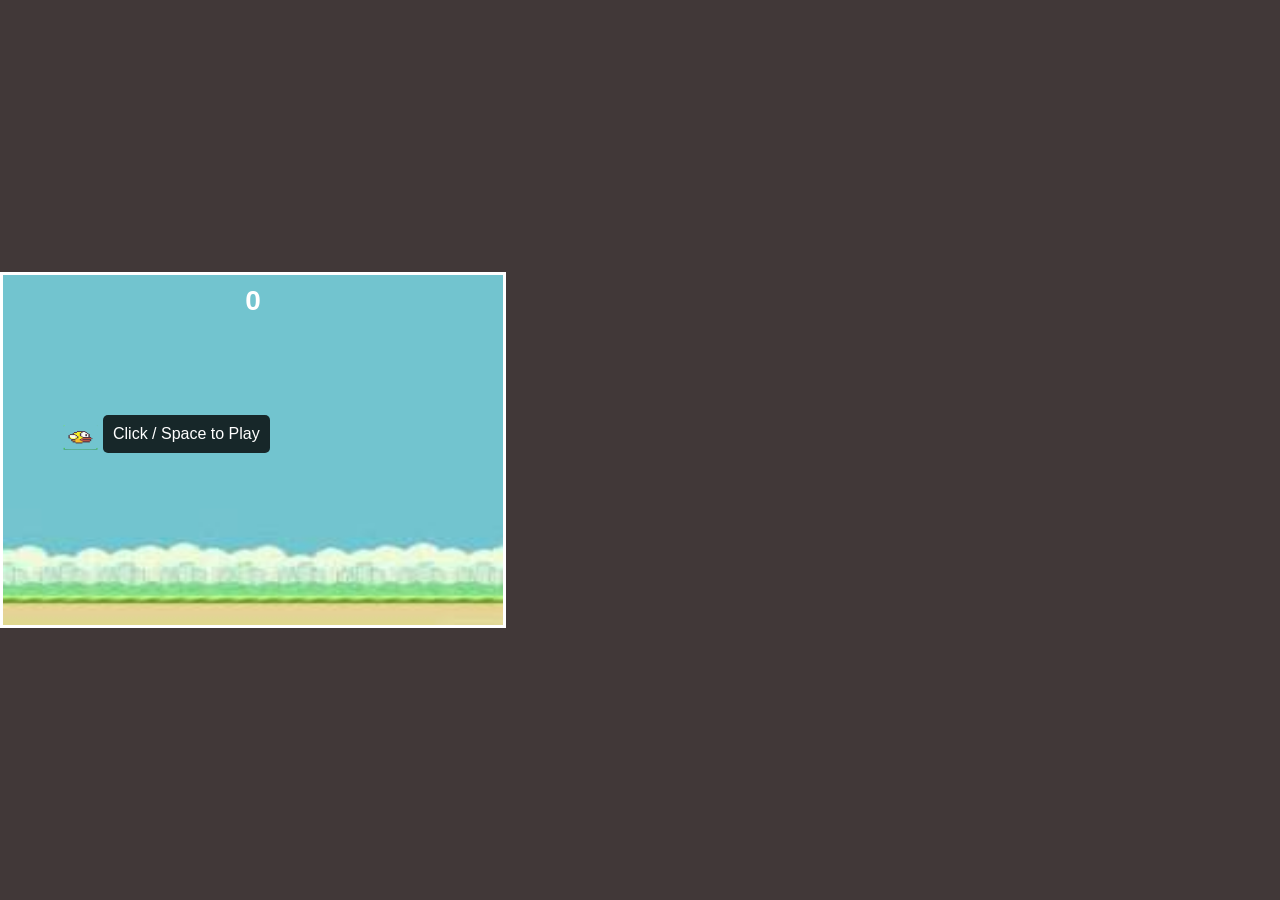
<file: app9.html>
<!DOCTYPE html>
<html>

<head>
    <link rel="stylesheet" href="flappy.css">

</head>

<body>
    <div id="game">
        <div id="bg"><img src="icon12.png" width="100%" height="100%"></div>
        <div id="bird"><img src="icon4.png" width="100%" height="100%"></div>
        <div id="score">0</div>
        <div id="msg">Click / Space to Play</div>
    </div>
    <script src="flappy.js"></script>

</body>

</html>
</file>
<file: flappy.css>
body {
        background: #0c0000c7;
        display: flex;
        justify-content: center;
        align-items: center;
        height: 100vh;
        margin: 0;
        position: fixed;
    }

    #game {
        position: relative;
        width: 500px;
        height: 350px;
        border: 3px solid #fff;
        overflow: hidden;
        cursor: pointer;
    }

    #bg {
        position: absolute;
        width: 100%;
        height: 100%;
        object-fit: cover;
    }

    #bird {
        position: absolute;
        width: 35px;
        height: 25px;
        left: 60px;
        top: 150px;
        z-index: 2;
    }

    .pipe-top {
        position: absolute;
        width: 50px;
        height: 120px;
        top: 0;
        left: 500px;
        z-index: 1;
    }

    .pipe-bot {
        position: absolute;
        width: 50px;
        height: 120px;
        bottom: 0;
        left: 500px;
        z-index: 1;
    }

    .pipe-top img,
    .pipe-bot img {
        width: 100%;
        height: 100%;
        display: block;
    }

    #score {
        position: absolute;
        top: 10px;
        width: 100%;
        text-align: center;
        color: #fff;
        font: bold 28px sans-serif;
        z-index: 3;
    }

    #msg {
        position: absolute;
        top: 40%;
        left: 20%;
        color: #fff;
        background: rgba(0, 0, 0, 0.8);
        padding: 10px;
        border-radius: 5px;
        font: 16px sans-serif;
        z-index: 3;
    }
</file>
